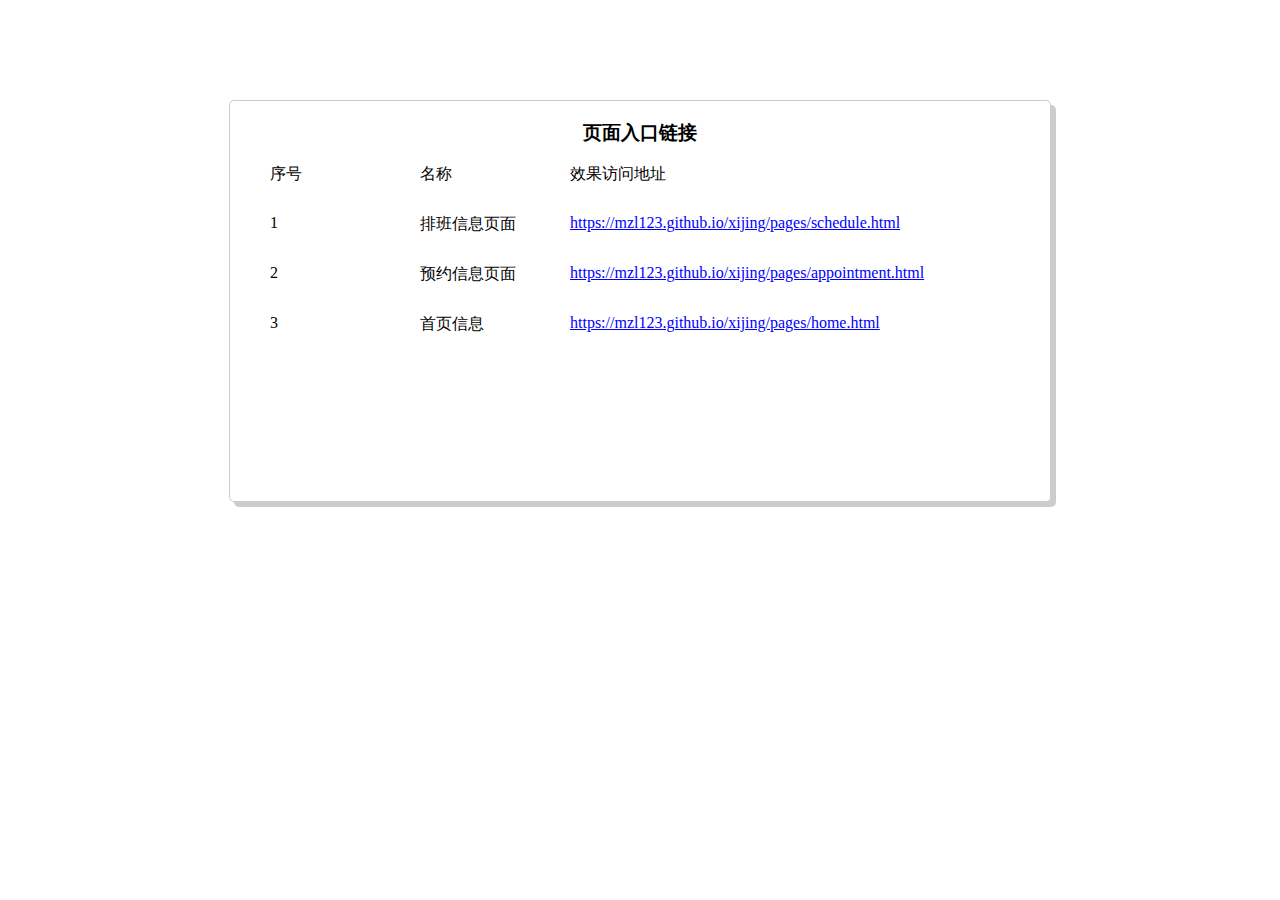
<file: index.html>
<!DOCTYPE html>
<html>
<head>
<meta http-equiv="Content-Type" content="text/html; charset=UTF-8">
<meta http-equiv="X-UA-Compatible" content="IE=Edge,chrome=1">

<title>入口index.html</title>
<style type="text/css">


.list{
	width:820px;
	height:400px;
	border:solid 1px #ccc;
	border-radius: 5px;
	box-shadow: 5px 5px #ccc;
	margin:100px auto;
}
h3{
	text-align: center;
}
ul{
	list-style: none;
	width:800px;
}
li{
	width:600px;
	height:50px;
}

li div{
	width:150px;
	
}
.float-l{
float:left;
}
a{
	list-style: none;
	color:blue;
}
</style>
</head>

<body>
<div class="list">
<h3>页面入口链接</h3>
<ul>
<li>
		<div class="float-l">序号</div>
		<div class="float-l">名称</div>
		<div class="float-l">效果访问地址</div>

</li>
<li>
		<div class="float-l">1</div>
		<div class="float-l">排班信息页面</div>
		<div class="float-l"><a href="https://mzl123.github.io/xijing/pages/schedule.html" target="_blank"> https://mzl123.github.io/xijing/pages/schedule.html</a></div>
</li>

<li>
		<div class="float-l">2</div>
		<div class="float-l">预约信息页面</div>
		<div class="float-l"><a href="https://mzl123.github.io/xijing/pages/appointment.html" target="_blank">https://mzl123.github.io/xijing/pages/appointment.html</a></div>

</li>
<li>
		<div class="float-l">3</div>
		<div class="float-l">首页信息</div>
		<div class="float-l"><a href="https://mzl123.github.io/xijing/pages/home.html" target="_blank">https://mzl123.github.io/xijing/pages/home.html</a></div>

</li>
</ul>
  </div>
</body>
</html>
</file>
